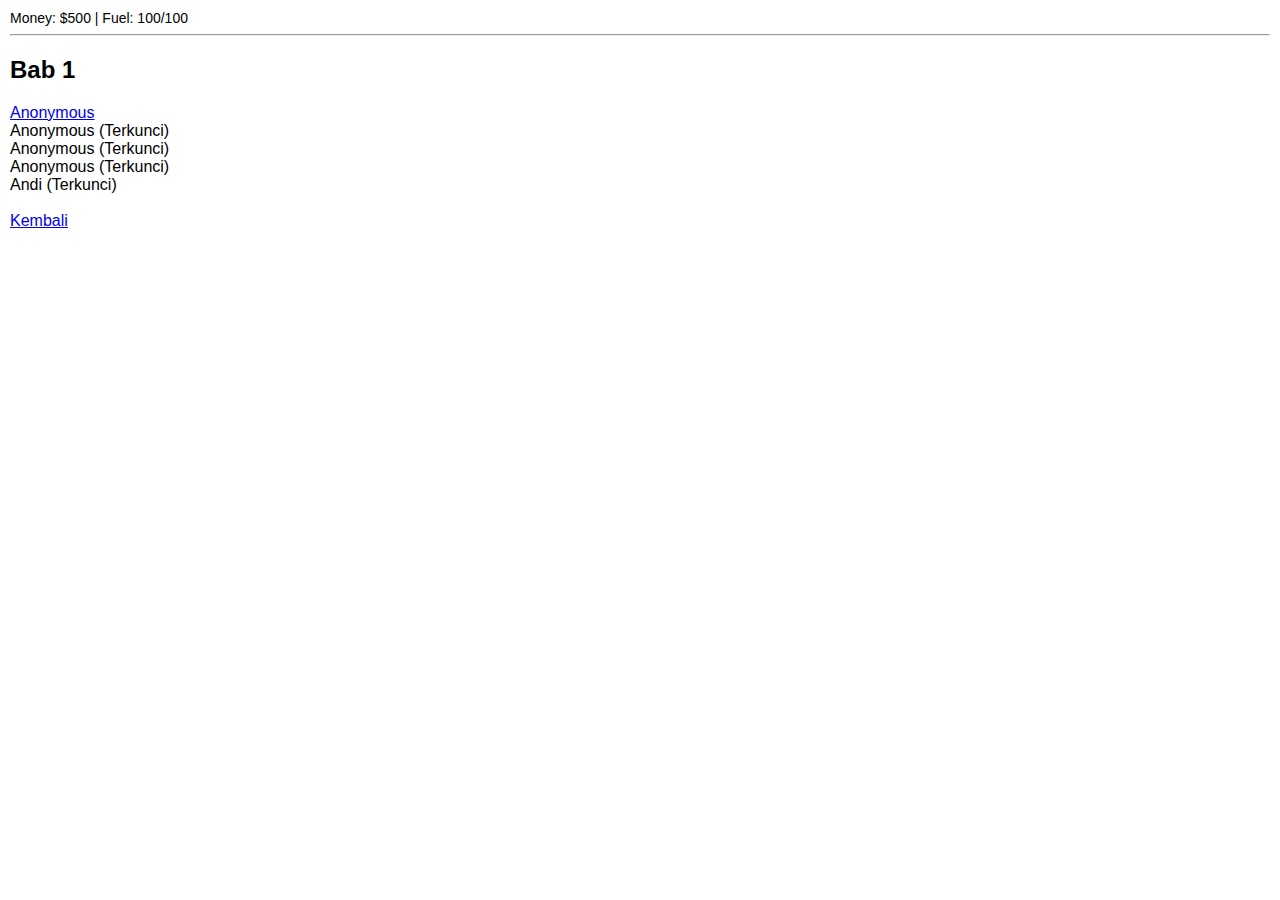
<file: bab 1.html>
<!doctype html>
<html>
<head>
  <meta charset="utf-8" />
  <meta name="viewport" content="width=device-width, initial-scale=1.0" />
  <title>Drag Racing - Bab 1</title>
  <link rel="stylesheet" href="style.css">
</head>
<body>
  <div id="app"></div>

  <script>
    // tell game.js which view to auto-open on this page
    window.INIT_VIEW = "bab1";
  </script>
  <script src="game.js"></script>
</body>
</html>
</file>
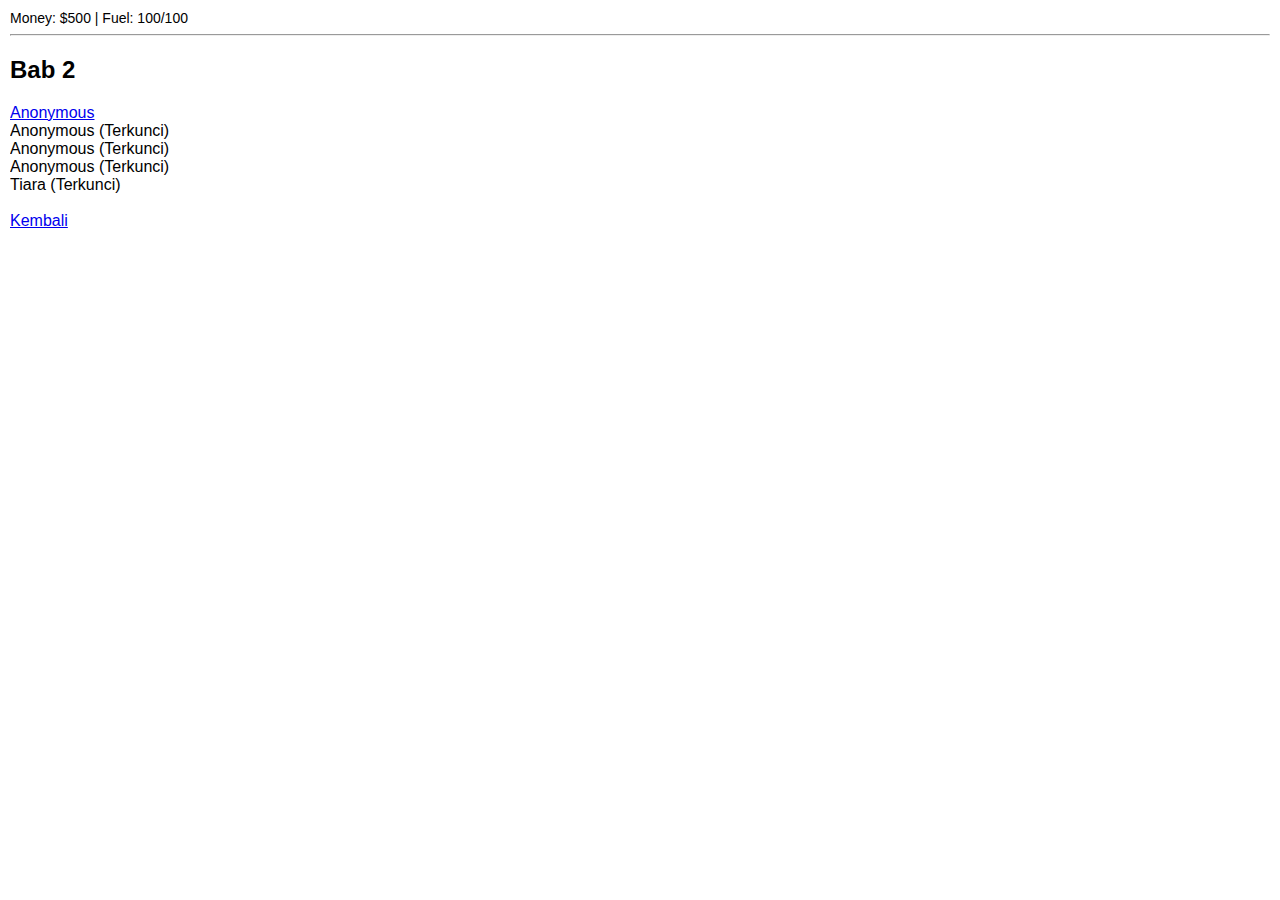
<file: bab 2.html>
<!doctype html>
<html>
<head>
  <meta charset="utf-8" />
  <meta name="viewport" content="width=device-width, initial-scale=1.0" />
  <title>Drag Racing - Bab 2</title>
  <link rel="stylesheet" href="style.css">
</head>
<body>
  <div id="app"></div>

  <script>
    // tell game.js which view to auto-open on this page
    window.INIT_VIEW = "bab2";
  </script>
  <script src="game.js"></script>
</body>
</html>
</file>
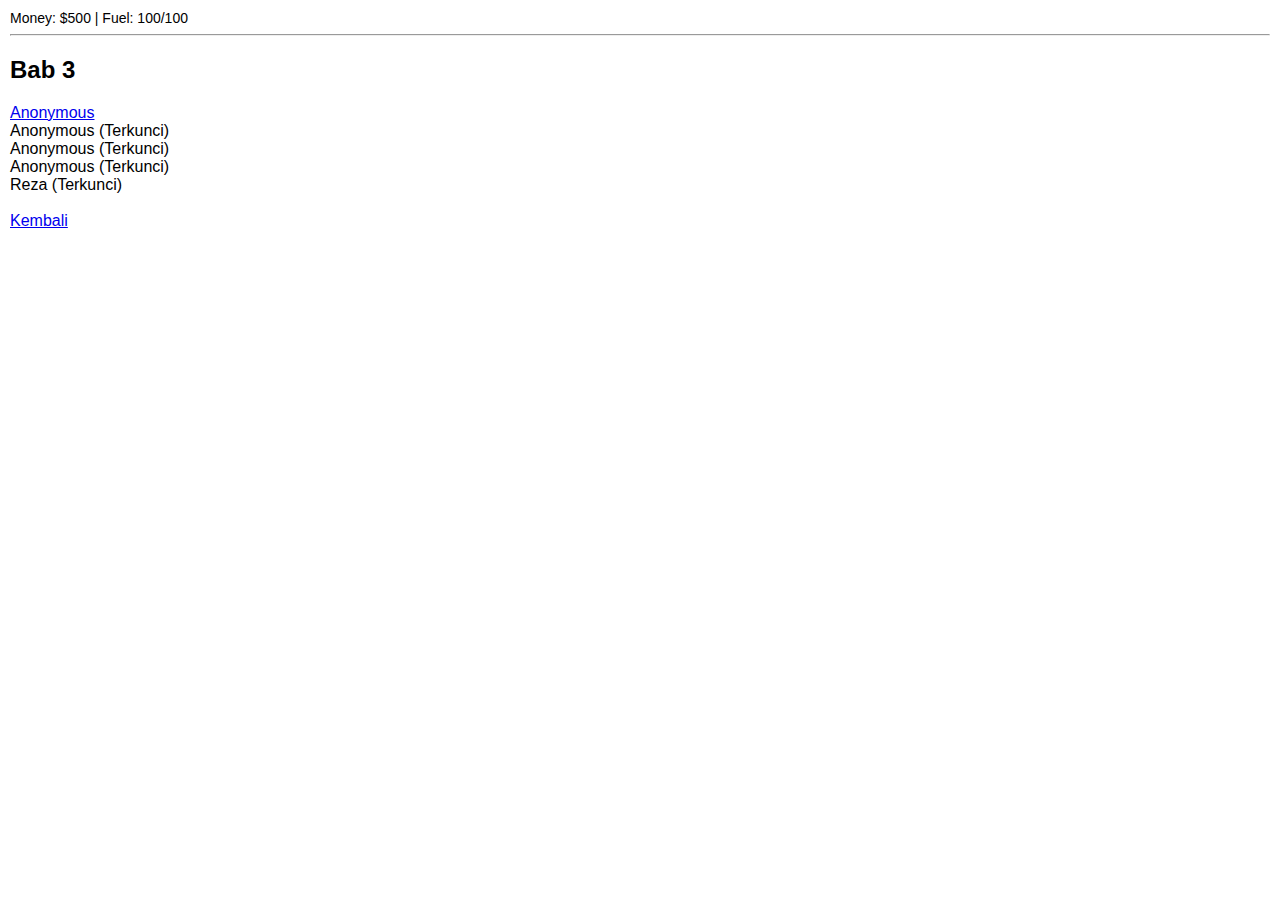
<file: bab 3.html>
<!doctype html>
<html>
<head>
  <meta charset="utf-8" />
  <meta name="viewport" content="width=device-width, initial-scale=1.0" />
  <title>Drag Racing - Bab 3</title>
  <link rel="stylesheet" href="style.css">
</head>
<body>
  <div id="app"></div>

  <script>
    // tell game.js which view to auto-open on this page
    window.INIT_VIEW = "bab3";
  </script>
  <script src="game.js"></script>
</body>
</html>
</file>
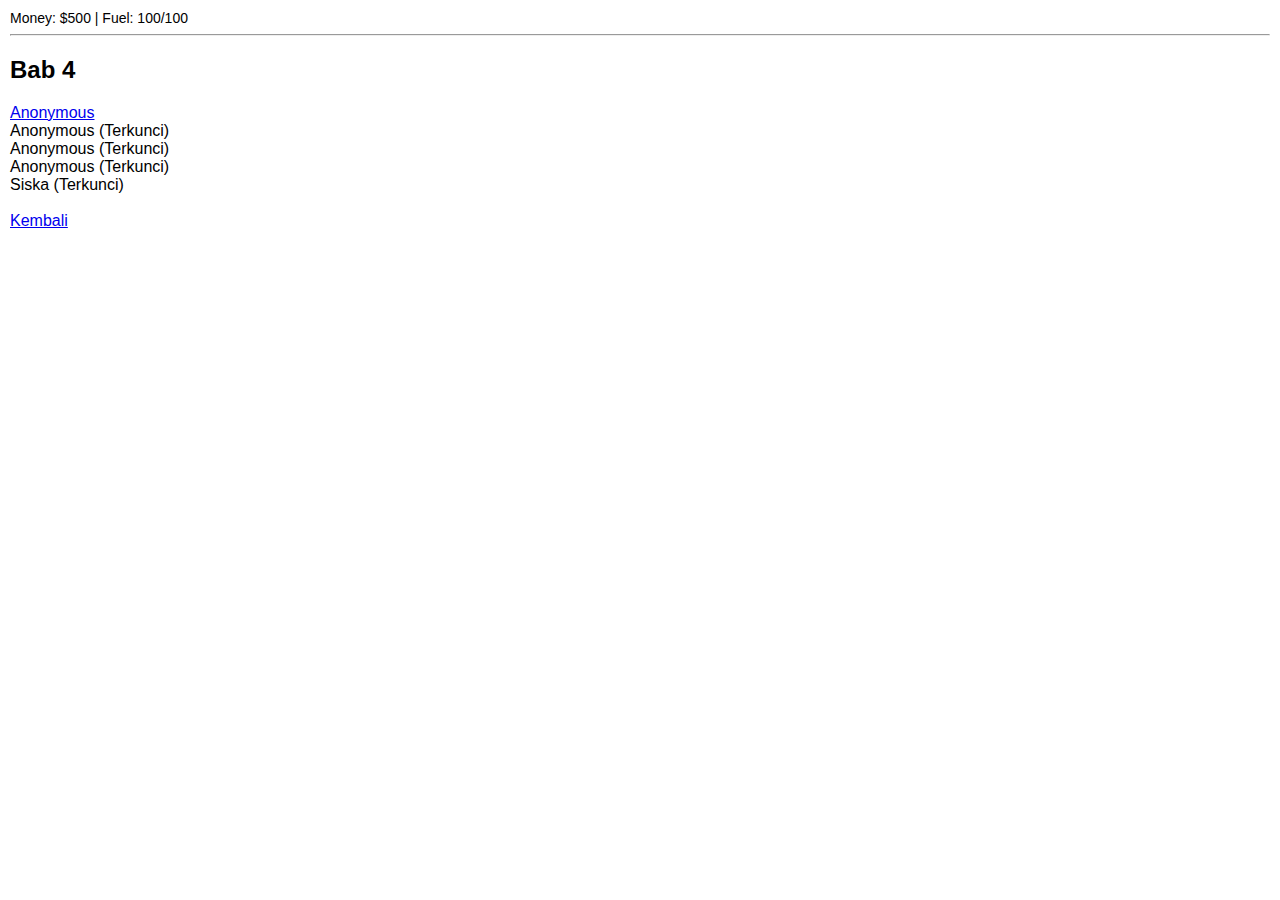
<file: bab 4.html>
<!doctype html>
<html>
<head>
  <meta charset="utf-8" />
  <meta name="viewport" content="width=device-width, initial-scale=1.0" />
  <title>Drag Racing - Bab 4</title>
  <link rel="stylesheet" href="style.css">
</head>
<body>
  <div id="app"></div>

  <script>
    // tell game.js which view to auto-open on this page
    window.INIT_VIEW = "bab4";
  </script>
  <script src="game.js"></script>
</body>
</html>
</file>
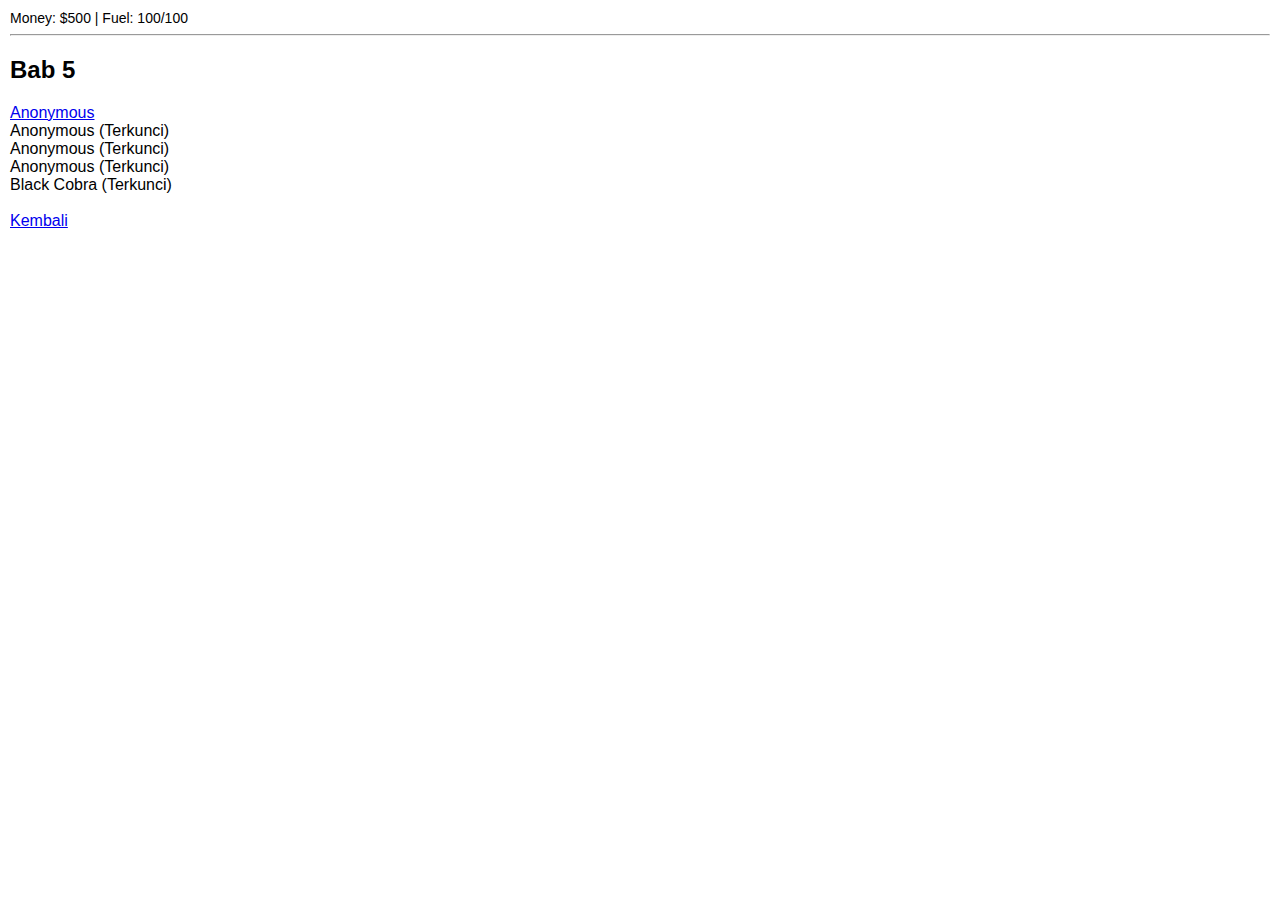
<file: bab 5.html>
<!doctype html>
<html>
<head>
  <meta charset="utf-8" />
  <meta name="viewport" content="width=device-width, initial-scale=1.0" />
  <title>Drag Racing - Bab 5</title>
  <link rel="stylesheet" href="style.css">
</head>
<body>
  <div id="app"></div>

  <script>
    // tell game.js which view to auto-open on this page
    window.INIT_VIEW = "bab5";
  </script>
  <script src="game.js"></script>
</body>
</html>
</file>
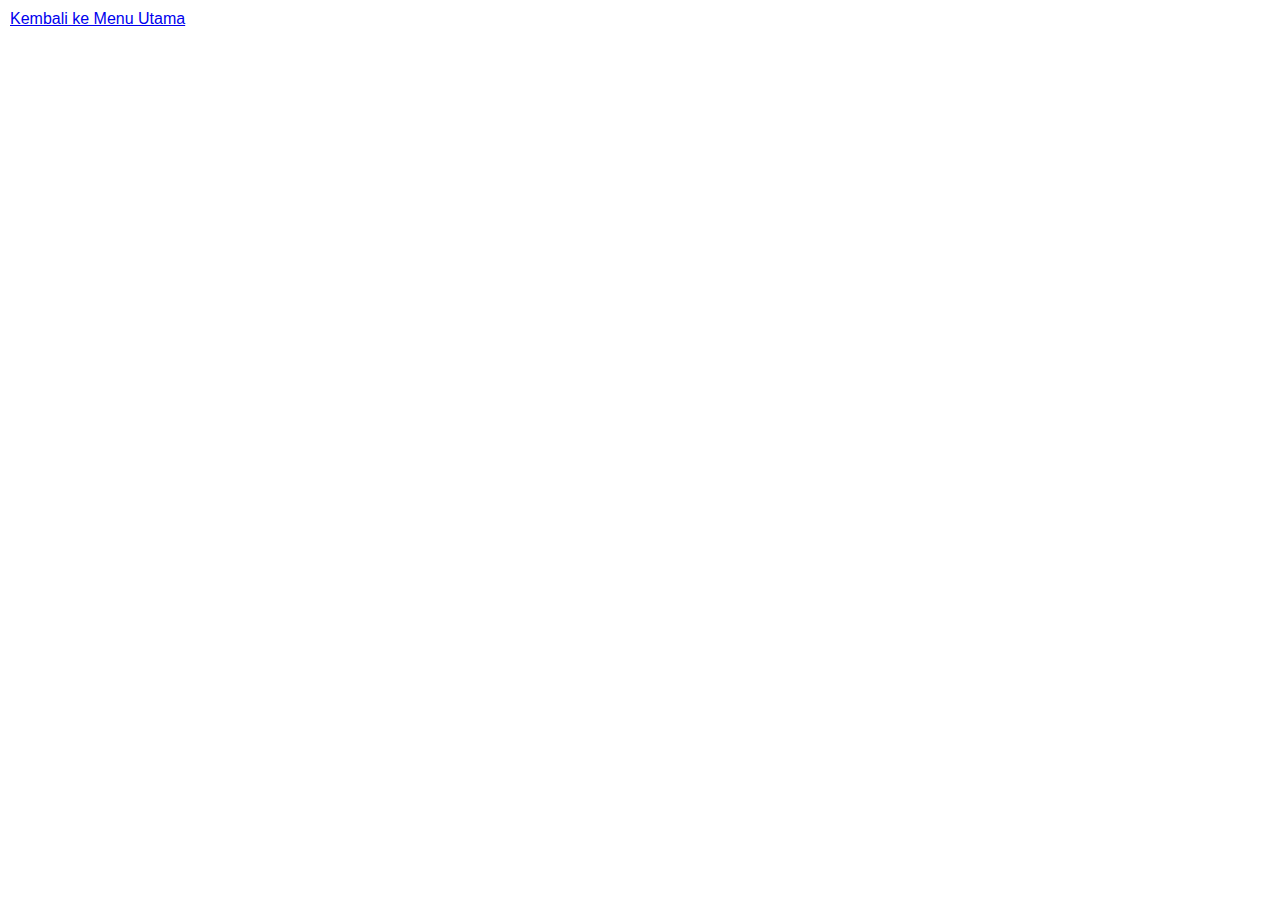
<file: dealer.html>
<!doctype html>
<html>
<head>
  <meta charset="utf-8" />
  <title>Dealer - Drag Racing</title>
  <link rel="stylesheet" href="style.css">
  <script src="game.js"></script>
</head>
<body>
  <div id="app"></div>
  <script>
    renderDealer();
  </script>
  <a href="index.html">Kembali ke Menu Utama</a>
</body>
</html>
</file>
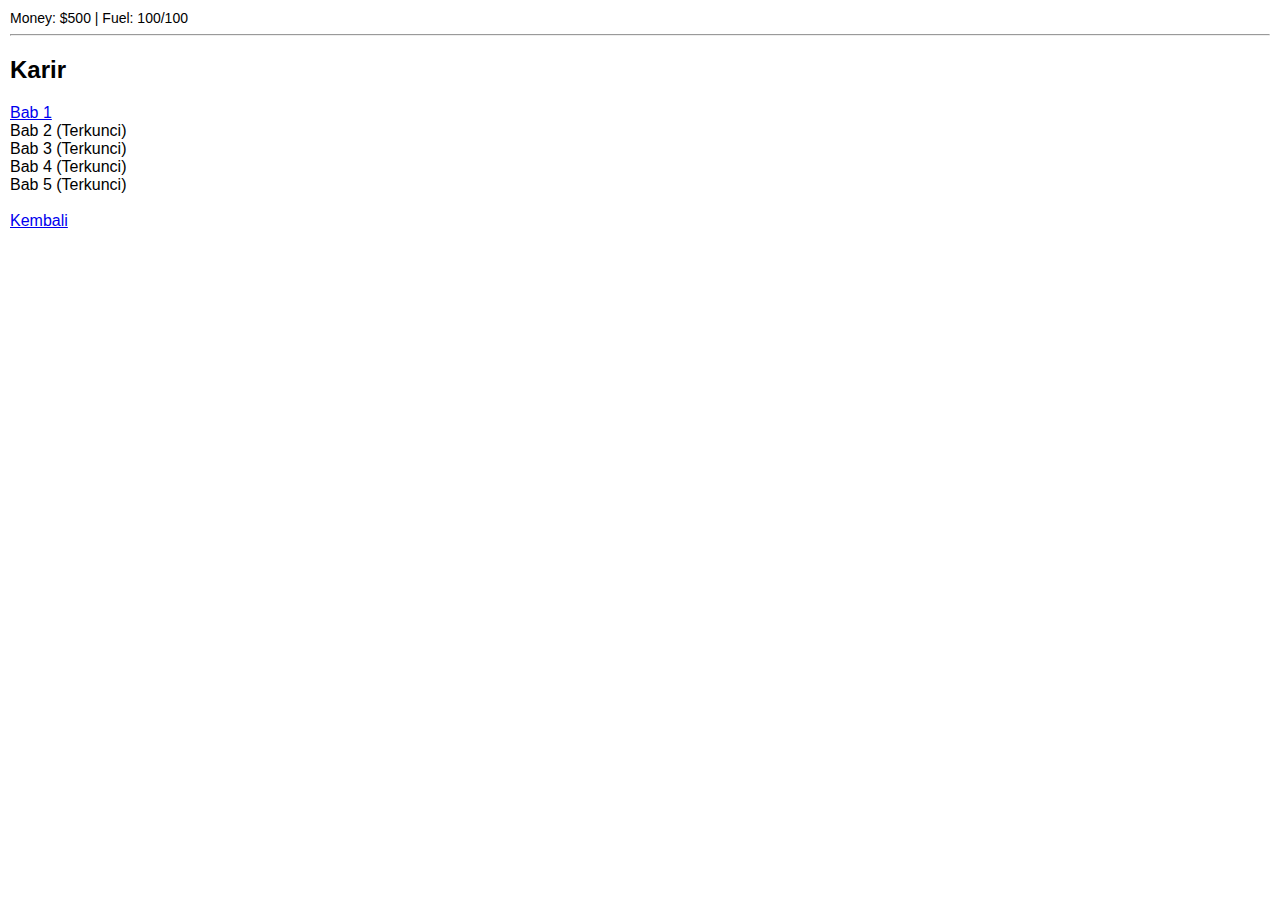
<file: karir.html>
<!doctype html>
<html>
<head>
  <meta charset="utf-8" />
  <meta name="viewport" content="width=device-width, initial-scale=1.0" />
  <title>Drag Racing - Karir</title>
  <link rel="stylesheet" href="style.css">
</head>
<body>
  <div id="app"></div>

  <script>
    // tell game.js which view to auto-open on this page
    window.INIT_VIEW = "karir";
  </script>
  <script src="game.js"></script>
</body>
</html>
</file>
<file: style.css>
body {
    font-family: Arial, sans-serif;
    margin: 0;
    padding: 10px;
  }

hr {
    
}

  button {
    padding: 6px 14px;
    margin: 4px;
    border-radius: 6px;
    border: 1px solid #555;
    background: #fff;
    cursor: pointer;
    transition: background 0.2s;
  }
  button:hover {
    background: #ddd;
  }
  button:disabled {
    background: #ccc;
    cursor: not-allowed;
  }

  
  .header {
    display: flex;
    justify-content: space-between;
    font-size: 14px;
  }

  .menu {

  }
  
.main-menu {
  text-align: left; 
}

.main-menu h2 {

}

  /* Career chapter list */
  .chapter-row {
    display: flex;
    justify-content: space-between;
  }

  /* Battle */
  .battle-container {
    margin-top: 20px;
  }
  .battle-names {
    display: flex;
    justify-content: space-between;
    font-weight: bold;
    font-size: 18px;
    margin-bottom: 10px;
  }

  .battle-car {
    display: block;
    margin: 10px auto;
  }
  .battle-btn {
    display: block;
    margin: 15px auto;
    padding: 8px 20px;
    font-size: 16px;
  }

  /* Rival */
  .rival-row {
    margin-bottom: 20px;
  }

  /* Garage */
  .garage-container {
   
  }
  .car-img {
    display: block;
    margin: 10px auto;
  }
</file>
